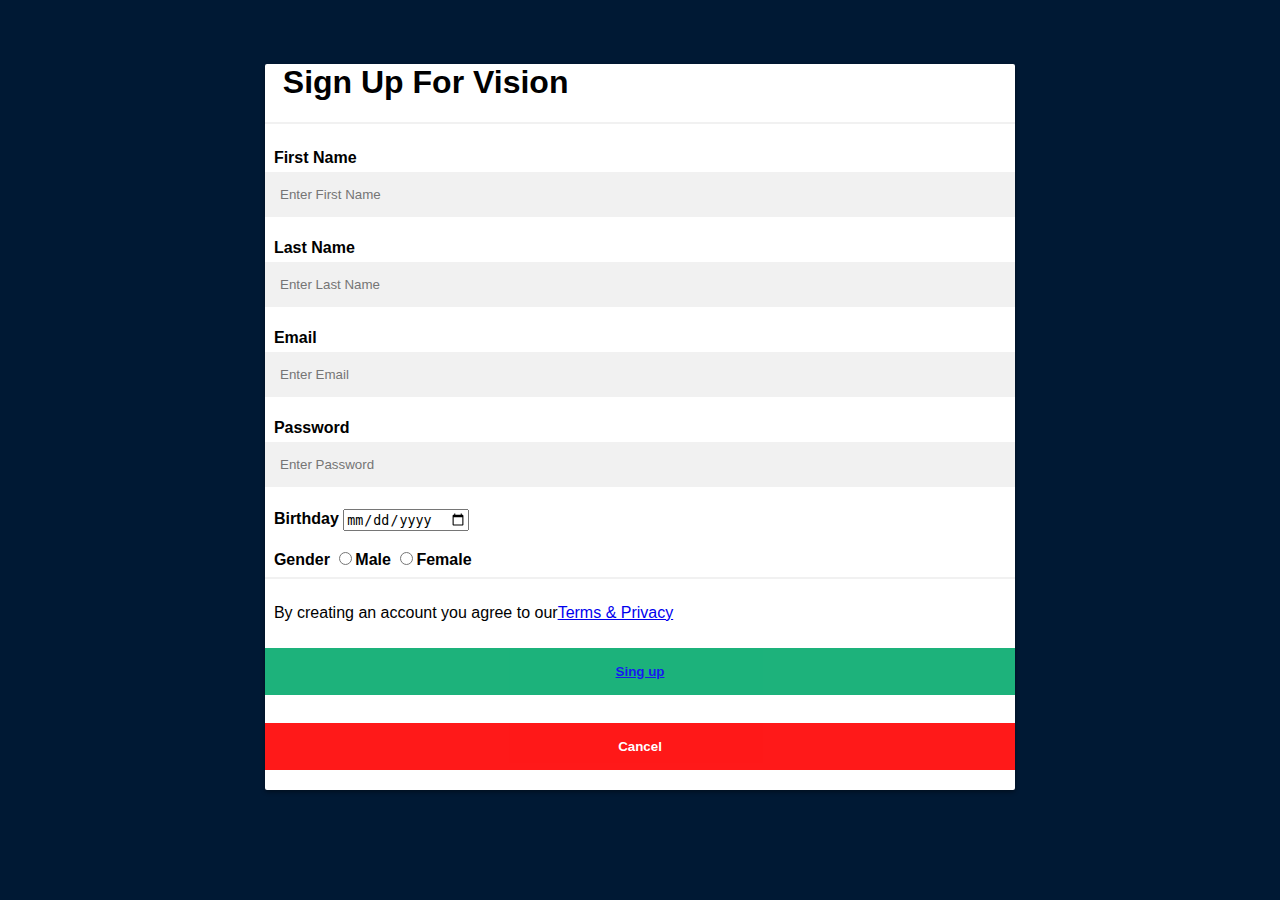
<file: studentsignin.html>
<!DOCTYPE html>
<html>
<head>
	<title>Student Sing up</title>
	<link rel="stylesheet" type="text/css" href="stdentsignup.css">
</head>
<body>

	<div class="Form-popup" id="MyForm">
	<form class="login-box" action="stdentsignup.php" method="post">
		
			<h1>&nbsp;&nbsp;Sign Up For Vision</h1>
		<hr>
	
		<label for="firstname"><b>&nbsp;&nbsp;First Name</b></label>
		<input type="text" placeholder="Enter First Name" name="firstname" required>
	

	
		<label for="lastname"><b>&nbsp;&nbsp;Last Name</b></label>
		<input type="text" placeholder="Enter Last Name" name="lastname">
	

	
		<label for="email"><b>&nbsp;&nbsp;Email</b></label>
		<input type="text" placeholder="Enter Email" name="email" required>
	

	
		<label for="password"><b>&nbsp;&nbsp;Password</b></label>
		<input type="password" id="psw" placeholder="Enter Password" name="password" required>
	
	

	
		<label for="Birthdate"><b>&nbsp;&nbsp;Birthday</b></label>
		<input type="date" name="Birthdate" required>
	
<br><br>
	
		<label for="gender"><b>&nbsp;&nbsp;Gender</b></label>
		<input type="radio" name="gender" value="m"><b>Male</b>
		<input type="radio" name="gender" value="f"><b>Female</b>
		 <hr>
    <p>&nbsp;&nbsp;By creating an account you agree to our<a href="Termsandconditions.html">Terms & Privacy</a>
    	<br><br>

		<button type="submit" class="Btn"><b><a href="mainhome.html">Sing up</a></b></button>
		<button type="button" class="cancel" onclick="closeform()"><b>Cancel</b></button>
	</form>
	</div>
	<script>
function closeform() {
  document.getElementById("myform").style.display = "none";
}
	</script>
	

</body>
</html>
</file>
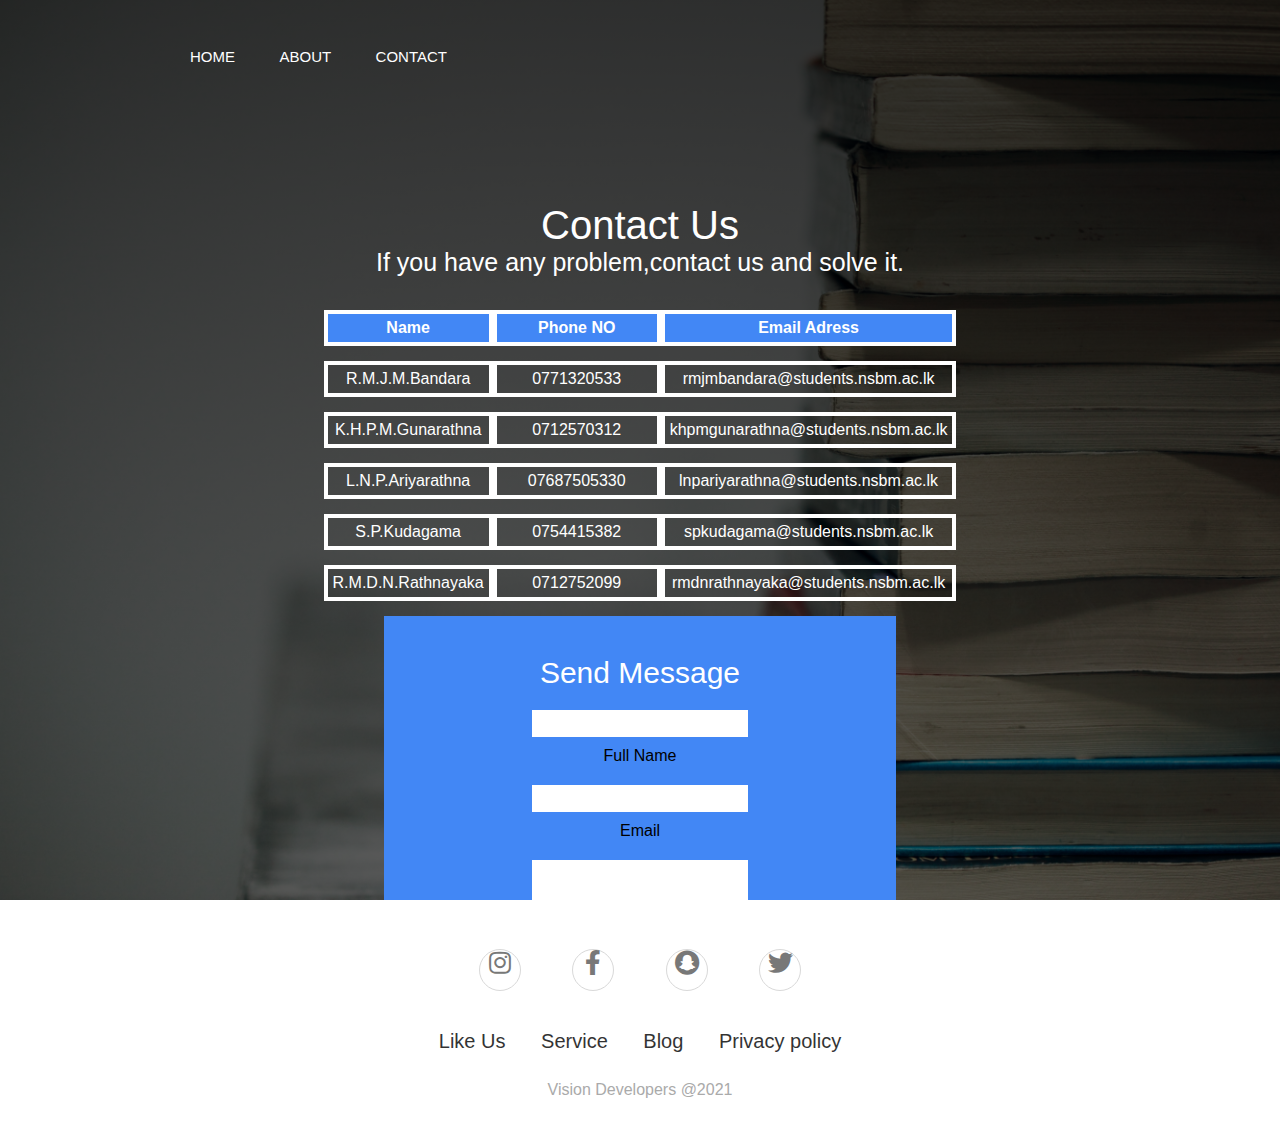
<file: contact/contact.html>
<html>
    <head>
        <title></title>
        <meta name="viewport" content="width=device-width,initial-scale=1">
        <link rel="stylesheet" href="./contact.css">

        <link rel="preconnect" href="https://fonts.googleapis.com">
        <link rel="preconnect" href="https://fonts.gstatic.com" crossorigin>
        <link href="https://fonts.googleapis.com/css2?family=Montserrat:wght@600&display=swap" rel="stylesheet"> 
        <link rel="stylesheet" href="https://cdnjs.cloudflare.com/ajax/libs/font-awesome/5.15.4/css/all.min.css" integrity="sha512-1ycn6IcaQQ40/MKBW2W4Rhis/DbILU74C1vSrLJxCq57o941Ym01SwNsOMqvEBFlcgUa6xLiPY/NS5R+E6ztJQ==" crossorigin="anonymous" referrerpolicy="no-referrer" />
        
        
 </head>
    <body>
        <div class="header">
            <div class="nav-bar">
                <div class="nav-links" id="nav-links">
                    <i class="fa fa-times" onclick="closeMenu()"></i>
                    <ul>
                        <a href="Untitled-1.html"><li>HOME</li></a>
                        <a href="#"><li>ABOUT</li></a>
                        <a href="#"><li>CONTACT</li></a>
    
                    </ul>
                </div>
                <i class="fa fa-bars" onclick="showMenu()"></i>
            </div>
            <style>
                table {
                    border-collapse: separate;
                    border-spacing: 0 15px;
                    color: #fff;
                  }
                  th {
                    background-color: #4287f5;
                    color: white;
                  }
                  th,
                  td
                   {
                    width: 150px;
                    text-align: center;
                    border: 4px solid #fff;
                    padding: 5px;
                  }
                  h2 
                  {
                    color: #4287f5;
                  }
            </style>
            <section class="Contact">
                <div class="content">
                    <h2><center>Contact Us</center></h2>
                    <h3><center>If you have any problem,contact us and solve it.</center></h3>
                </div>
                <div>
                    <center>
                        <table>
                            <tr>
                                <th>Name</th><br>
                                <th>Phone NO</th>
                                <th>Email Adress</th>
                            </tr>
                            <tr>
                                <td>R.M.J.M.Bandara</td>
                                <td>0771320533</td>
                                <td>rmjmbandara@students.nsbm.ac.lk</td>
                            </tr>
                            <tr>
                                <td>K.H.P.M.Gunarathna</td>
                                <td>0712570312</td>
                                <td>khpmgunarathna@students.nsbm.ac.lk</td>
                            </tr>
                            <tr>
                                <td>L.N.P.Ariyarathna</td>
                                <td>07687505330</td>
                                <td>lnpariyarathna@students.nsbm.ac.lk</td>
                            </tr>
                            <tr>
                                <td>S.P.Kudagama</td>
                                <td>0754415382</td>
                                <td>spkudagama@students.nsbm.ac.lk</td>
                            </tr>
                            <tr>
                                <td>R.M.D.N.Rathnayaka</td>
                                <td>0712752099</td>
                                <td>rmdnrathnayaka@students.nsbm.ac.lk</td>
                            </tr>
                        </center>
                        </table>
                    </div>
                    <div class="contactForm">
                        <center>
                        <form>
                            <h2>Send Message</h2>
                            <div class="inputBox">
                                <input type="text" name="" required="required">
                                <span>Full Name</span>
                            </div>
                            <div class="inputBox">
                                <input type="text" name="" required="required">
                                <span>Email</span>
                            </div>
                            <div class="inputBox">
                                <textarea required="required"></textarea> 
                                <span>Type a Message...</span>
                            </div>
                            <div class="inputBox">
                                <input type="submit" name=""  value="Send">
                                </center>
                            </div>
                        </form>
                    </div>
                    <div class="Footer">
                        <div class="Social">
                            <ul>
                             <li><a href="#"><i class="fab fa-instagram"></i></a></li>
                             <li><a href="#"><i class="fab fa-facebook-f"></i></a></li>
                             <li><a href="#"><i class="fab fa-snapchat"></i></a></li>
                             <li><a href="#"><i class="fab fa-twitter"></i></a></li>
                            </ul>
                        </div>
                        <ul class="list">
                            <li>
                             <a href="#">Like Us</a>
                            </li>
                            <li>
                             <a href="#">Service</a>
                            </li>
                            <li>
                             <a href="#">Blog</a>
                            </li>
                            <li>
                             <a href="#">Privacy policy</a>
                            </li>
                            
                        </ul>

                    <p class="copyright">
                        Vision Developers @2021
                  </p>
               </div>
             </body>
             <script>
                var show = document.getElementById("nav-links");
                function showMenu(){
                    show.style.right = "0";
                    
                }
                function closeMenu(){
                    show.style.right = "-200px";
                    
                }
            </script>
    </body>

</html>
</file>
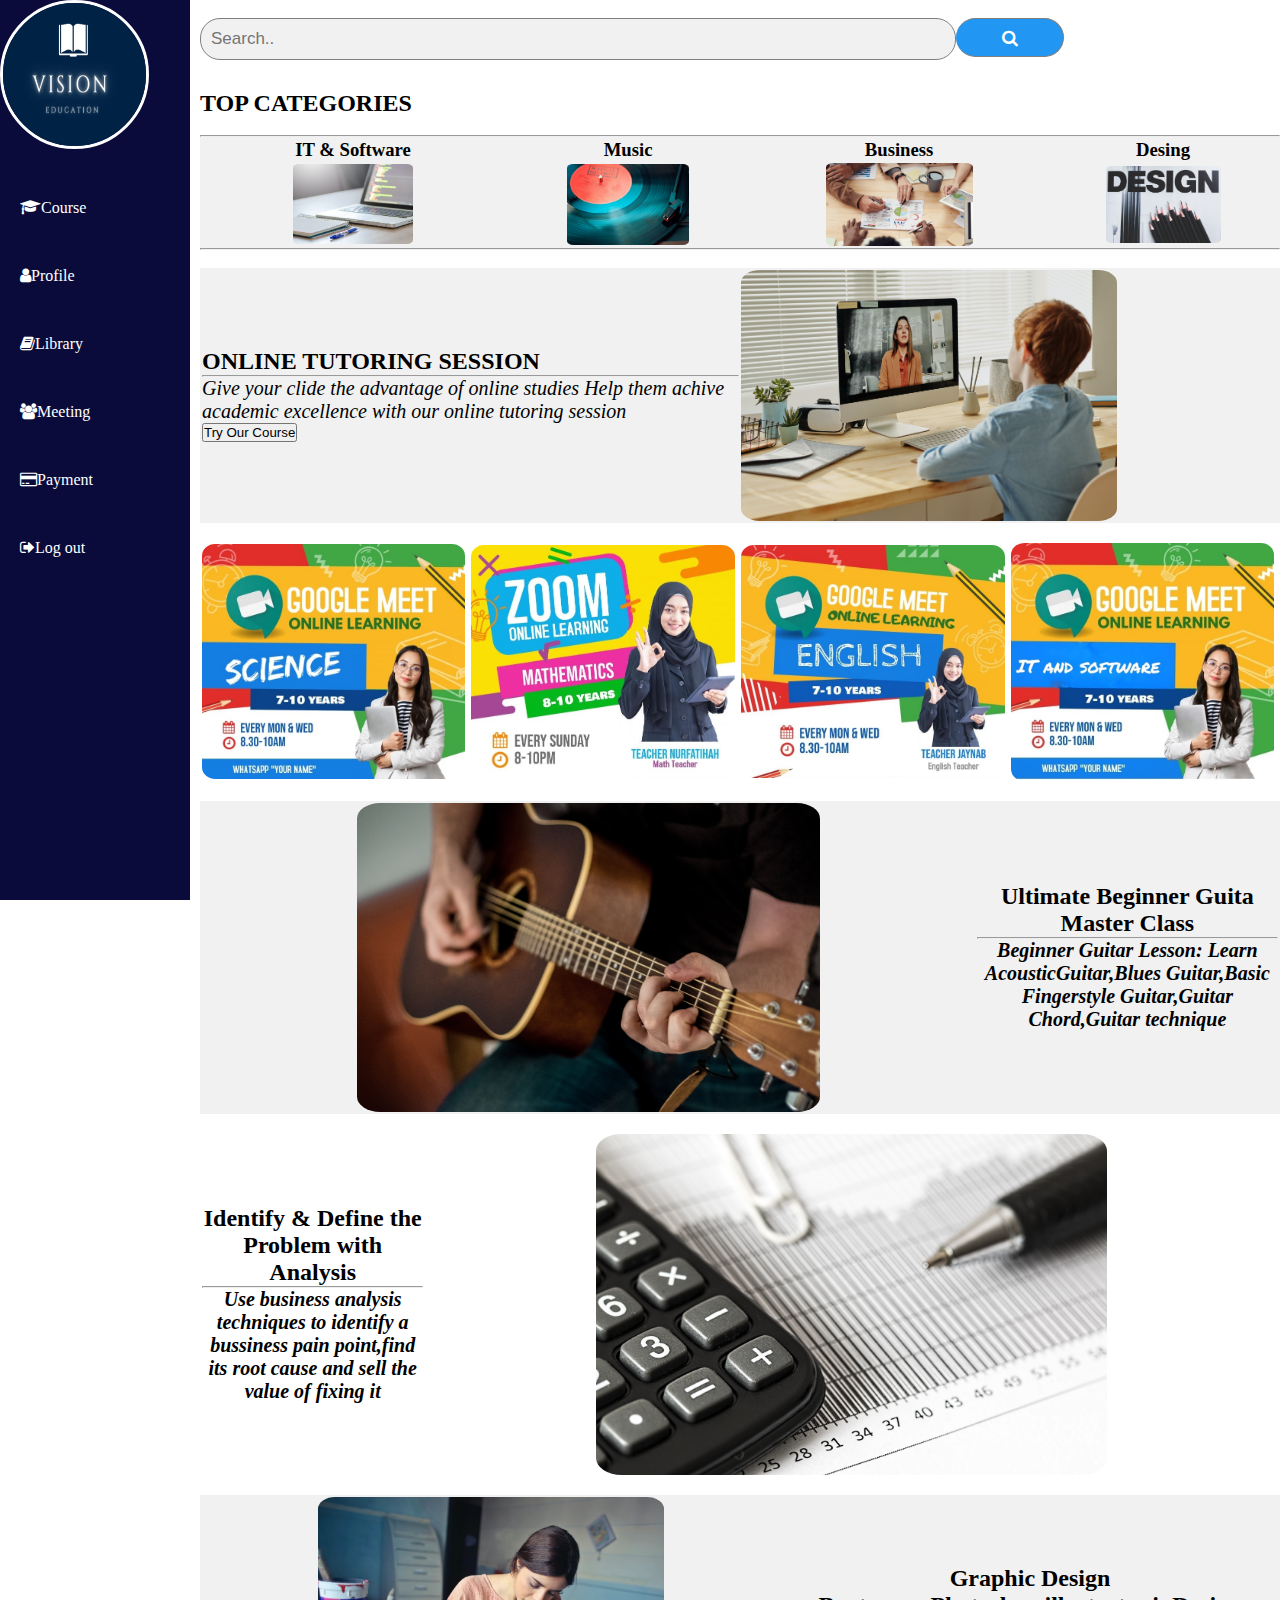
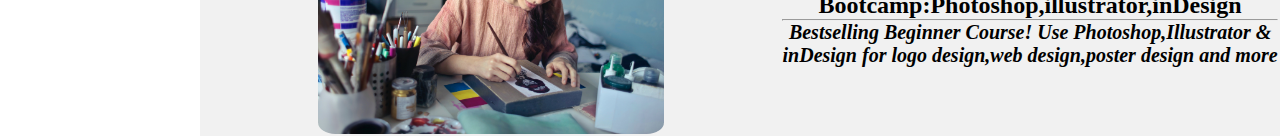
<file: Home-Page/home.html>
<html>

<head>
  <title>vision home</title>
  <link rel="stylesheet" href="./home.css">
  <link rel="stylesheet" href="https://cdnjs.cloudflare.com/ajax/libs/font-awesome/4.7.0/css/font-awesome.min.css">

</head>

<body>
  <section id="banner">
    <div class="banner-text">
      <br>
            <form class="example">
           <input type="text" placeholder="Search.." name="search">
               <button type="submit" class="Search"><i class="fa fa-search"></i></button>
               <br><br>
               <br><br>
               <h2>TOP CATEGORIES</h2><br>
               <hr>
               <table class="table1">
                <tr>
                  <th><h3>IT & Software</h3></th>
                  <th><h3>Music</h3></th>
                  <th><h3>Business</h3></th>
                  <th><h3>Desing</h3></th>
                </tr>
                <tr>
                  <th><img src="./homeimage/software.jpg" class="tab2e1img"></th>
                  <th><img src="./homeimage/Music.jpg" class="table1img"></th>
                  <th><img src="./homeimage/busness.jpg" class="table1img"></th>
                  <th><img src="./homeimage/desing.jpg" class="table1img"></th>
                </tr>
              
               </table>
               <hr>
               <br>
               <table class="table2">
                <tr>
              <td width="50%">
                <div class="box">
                 <h2>ONLINE TUTORING SESSION</h2>
                 <hr>
                 <p>Give your clide the advantage of online studies
                 Help them achive academic excellence with our online tutoring session</p>
                 <button>Try Our Course</button>
                </div>
              </td>
              <td><img class="kidimg" src="./homeimage/kid.jpg"></td>
             </tr>
             </table>
             <br>
             <table>
               <tr>
                 <td><img src="./homeimage/add1.jpeg" class="table2img"></td>
                 <td><img src="./homeimage/add3.jpeg" class="table2img"></td>
                 <td><img src="./homeimage/add2.jpeg" class="table2img"></td>
                 <td><img src="./homeimage/add4.jpeg" class="table2img"></td>
               </tr>
             </table>
             <br>
             <table class="table3">
               <tr>
                 <th><img src="./homeimage/musiccls.jpg" class="music"></th>
                 <th>
                  <h2>Ultimate Beginner Guita Master Class</h2>
                  <hr>
                  <p>Beginner Guitar Lesson: Learn AcousticGuitar,Blues Guitar,Basic Fingerstyle Guitar,Guitar Chord,Guitar technique</p>
                 </th>
               </tr>
             </table>
             <br>
             <table class="table4">
               <tr>
                 <th>
                   <h2>Identify & Define the Problem with Analysis</h2>
                   <hr>
                   <p>Use business analysis techniques to identify a bussiness pain point,find its root cause and sell the value of fixing it</p>
                 </th>
                 <th><img src="./homeimage/business.jpg" class="business"></th>
               </tr>
             </table>
             <br>
             <table class="table5">
               <tr>
                 <th><img src="./homeimage/desings.jpg" class="design"></th>
                 <th><h2>Graphic Design Bootcamp:Photoshop,illustrator,inDesign</h2>
                  <hr>
                  <p>Bestselling Beginner Course! Use Photoshop,Illustrator & inDesign for logo design,web design,poster design and more</p>
                 </th>
               </tr>
             </table>
             </form>
</iframe>

    </div>
  </section>
  <div class="sideNav">
    <nav>
      <ul>
        <img class="pimg" src="./homeimage/logo.jpeg">
      </p>
        <li><a href="../index.html"><i class="fa fa-graduation-cap"></i>Course</a></li>
        <li><a href="./homeprofile/mainhomeprofile.html"><i class="fa fa-user"></i>Profile</a></li>
        <li><a href="../library/library.html"><i class="fa fa-book"></i>Library</a></li>
        <li><a href="https://meet.google.com/"><i class="fa fa-users"></i>Meeting</a></li>
        <li> <a href="./homepayment/mainhomepayment.html"><i class="fa fa-credit-card"></i>Payment</a></li>
        <li> <a href="../index.html"><i class="fa fa-sign-out"></i>Log out</a></li>
      </ul>
    </nav>
  </div>

</body>

</html>
</file>
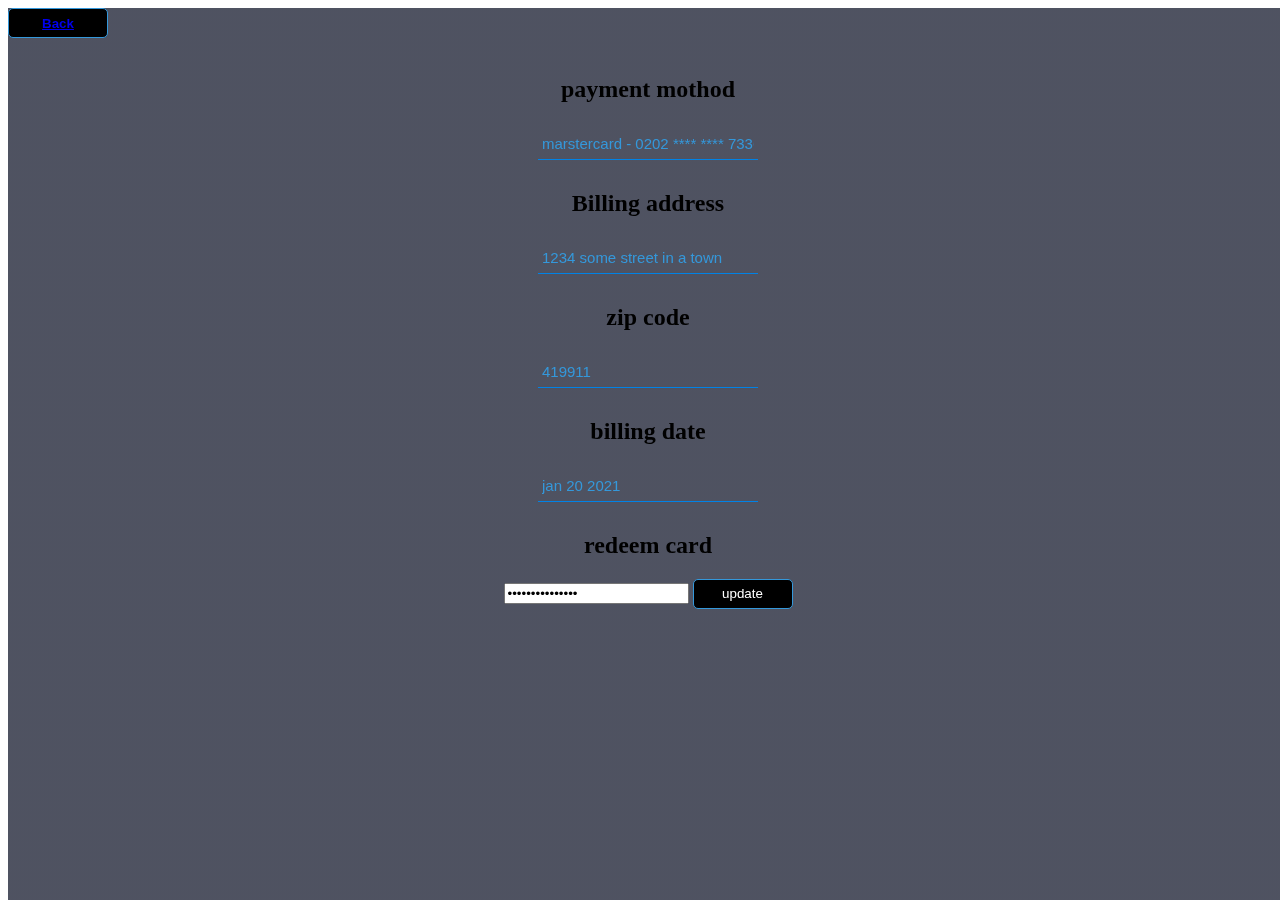
<file: homepayment/mainhomepayment.html>
<html>
<head>
    <title>vision payment</title>
    <link rel="stylesheet" href="mainhomepayment.css">
    </head>
<body>
    <section id="background">
        <div class="background-text">
            <button><a href="mainhome.php"><b>Back</b></a></button>
        </div>
   <center>
       <br>
    <div class="payment tab show">
    <h2>payment mothod</h2>
        <input type="text"class="input" value="marstercard - 0202 **** **** 7336">
        <h2> Billing address</h2>
        <input type="text"class="input" value="1234 some street in a town">
        <h2>zip code</h2>
        <input type="text" class="input" value="419911">
         <h2>billing date</h2>
        <input type="text" class="input" value="jan 20 2021">
         <h2>redeem card</h2>
        <input type="password" class="input" value="enter gift code">
        <button class="btn"> update </button>
    </div>
    </center>
    </section>
    </body>
</html>
</file>
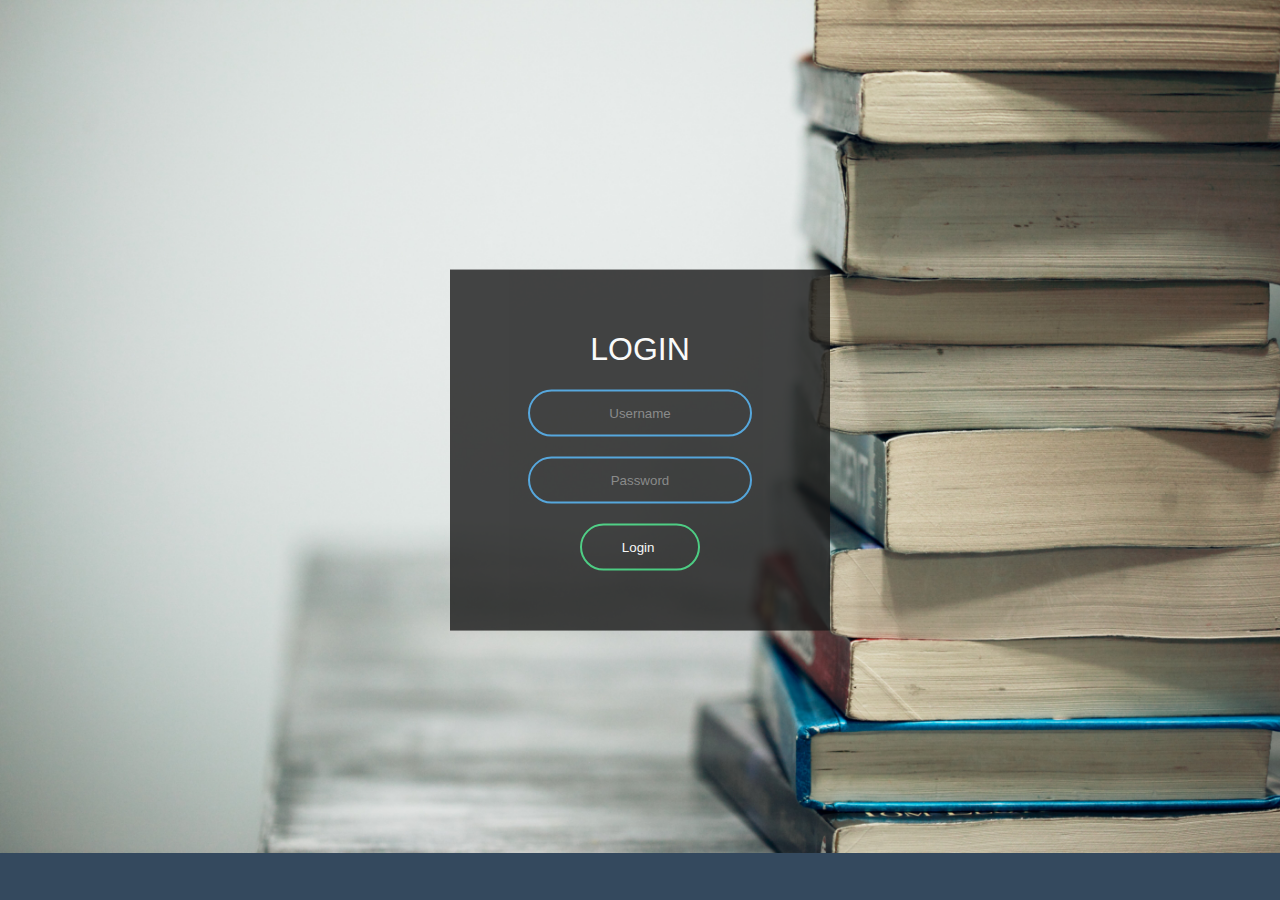
<file: login-Page/Login.html>
<!DOCTYPE html>
<html>
<head>
	<meta charset="utf-8">
    <title Animated login form></title>
	<link rel="stylesheet" type="text/css" href="./loginstyle.css">
</head>
<body>
	<img src="../Home-Page/homeimage/sharon-mccutcheon-eMP4sYPJ9x0-unsplash.jpg">
	<form class="box" action="./login.php" method="post">
            <h1>Login</h1>
            <input type="text" name="email" placeholder="Username" required>
            <input type="Password" name="password" placeholder="Password" required>
            <input type="submit" name="" value="Login ">
        </form>

</body>
</html>
</file>
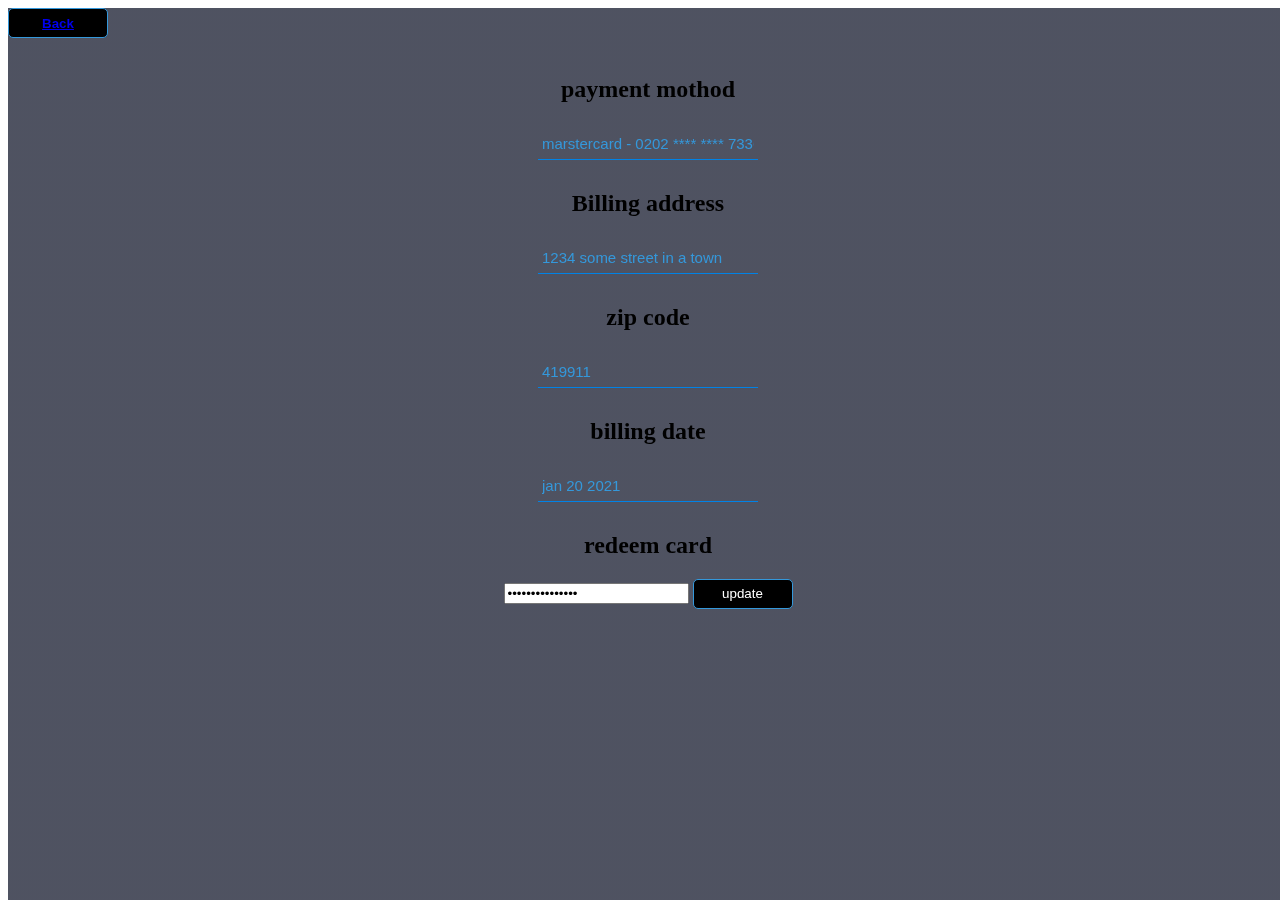
<file: Home-Page/homepayment/mainhomepayment.html>
<html>
<head>
    <title>vision payment</title>
    <link rel="stylesheet" href="./mainhomepayment.css">
    </head>
<body>
    <section id="background">
        <div class="background-text">
            <button><a href="../home.html"><b>Back</b></a></button>
        </div>
   <center>
       <br>
    <div class="payment tab show">
    <h2>payment mothod</h2>
        <input type="text"class="input" value="marstercard - 0202 **** **** 7336">
        <h2> Billing address</h2>
        <input type="text"class="input" value="1234 some street in a town">
        <h2>zip code</h2>
        <input type="text" class="input" value="419911">
         <h2>billing date</h2>
        <input type="text" class="input" value="jan 20 2021">
         <h2>redeem card</h2>
        <input type="password" class="input" value="enter gift code">
        <button class="btn"> update </button>
    </div>
    </center>
    </section>
    </body>
</html>
</file>
<file: stdentsignup.css>
body{
    background-color: #001934;
    padding:0;
    margin:0;
  }
  hr{
      border: 1px solid #f1f1f1;
      margin-bottom: 25px;
  }
  input[type=text], input[type=password] {
    width: 100%;
    padding: 15px;
    margin: 5px 0 22px 0;
    display: inline-block;
    border: none;
    background: #f1f1f1;
    box-sizing: border-box;
  }
  input[type=text]:focus, input[type=password]:focus {
    background-color: #ddd;
    outline: none;
  }
  .login-box {
    margin: 5% auto;
    width: 750px;
    background: #fff;
    border-radius: 2px;
    box-shadow: 0 2px 4px rgba(0, 0, 0, 0.4);
    font-family: Arial,Helvetica,sans-serif;
    box-sizing: border-box;
  }
  .Btn{
    background-color: #04AA6D;
    color: white;
    padding: 16px 20px;
    margin: 8px 0px;
    border: none;
    cursor: pointer;
    width: 100%;
    opacity: 0.9;
  }
  .cancel{
    background-color: red;
    color: white;
    padding: 16px 20px;
    margin: 20px 0;
    border: none;
    cursor: pointer;
    width: 100%;
    opacity: 0.9;
  }
</file>
<file: contact/contact.css>
*{
    margin: 0;
    padding: 0;
    font-family: sans-serif;
     
}
.header{
    height: 100vh;
    background-image: linear-gradient(rgba(0,0,0,0.8),rgba(0,0,0,0.6)),url(sharon-mccutcheon-eMP4sYPJ9x0-unsplash.jpg) ;
    background-position: center;
    background-size: cover;
    overflow-x: hidden;
    position: relative;
}
.nav-bar{
    display: flex;
    padding: 40px 120px;

}
.nav-links{
    flex: 1;
}
.nav-links ul{
    margin-left: 50px;
    display: inline;
} 
.nav-links ul li{
    list-style: none;
    display: inline-block;
    padding: 8px 20px;


}
.nav-links ul a{
    color: #fff;
    text-decoration: none;
    font-size: 15px;
}
.nav-links ul li::after{
    content: '';
    width: 0;
    height: 2px;
    background: yellow;
    display: block;
    margin: auto;
}
.nav-links ul li:hover::after{
    width: 100%;

}
.bann-title{
    margin: 80px 130px;
    color: #fff;

}
.bann-title h1{
    font-size: 50px;
    margin-bottom: 30px;


}
.bann-title h1 span{
    color: yellow;
    font-size: 60px;
}

.bann-title p{
    font-size: 12px;
    margin-bottom: 25px;
    font-family: Arial, Helvetica, sans-serif;
    letter-spacing: 1.3px;
    line-height: 20px;
}
.nav-bar .fa{
    display: none;
}
.footer{
    padding: 40px 0;
    background-color:#fff ;
}
.footer .Social{
    text-align: center;
    padding-bottom: 25px;
    color: #4b4c4b;
}
.footer .Social a {
    font-size: 25px;
    color: inherit;
    border:  1px solid #ccc;
    width: 40px;
    height: 40px;
    line-height: 40px;
    display: inline-block;
    text-align: center;
    border-radius: 50%;
    margin:0 8px;
    opacity: 0.75;
}
.footer .Social a:hover {
 opacity: 0.9; 
}
.footer ul {
    margin-top: 0;
    padding: 0;
    text-align: center;
    list-style: none;
    font-size: 20px;
    line-height: 2.5;
    margin-bottom: 0;
}
.footer ul a {
    color: inherit;
    text-decoration: none;
    opacity: 0.8;

}
.footer ul li {
    display: inline-block;
    padding: 0 15px;

}
.footer .ul li a:hover{
    opacity: 1;
}
.footer .copyright{
    margin-top: 15px;
    text-align: center;
    font-size: 41 #aaa;
    color: #aaa;

}
.contact
{
	position: relative;
	min-height: 100vh;
	padding: 50px 100px;
	display: flex;
	justify-content: center;
	align-items: center;
	flex-direction: column;

}
.contact .content
{
	max-width: 800px;
	text-align: center;
}
.contact .content h2
{
	font-size: 40px;
	font-weight: 500;
	color: #fff;

}
.contact .content h3
{

	font-weight: 300;
	color: #fff;
    font-size: 25px;
}
.container
{
	width: 100%;
	display: flex;
	justify-content: center;
	align-items: center;
	margin-top: 30px;
    

}
.contactForm
{
	width: 40%;
	padding: 40px;
	background: #4287f5;
}
.contactForm h2
{
	font-size: 30px;
	color: #fff;
	font-weight: 500;
}
.contactForm .inputBox
{
	position: relative;
	width: 50%;
	margin-top: 10px;
    
}
.contactForm .inputBox input,
.contactForm .inputBox textarea
{
	width: 100%;
	padding: 5px 0;
	font-style: 16px;
	margin: 10px 0;
	border: none;
	border-bottom: 2px solid #fff;
	outline: none;
	resize: none;
}
@media (max-width: 700px){
    .vertical-bar{
        display: none;
        
    }
    .bann-title{
        margin: 80px 40px;
    }
    .bann-title h1{
        font-size: 50px;

    }
    .nav-bar{
        padding: 10px 30px;
    }
    .fa-bars{
        position: absolute;
        right: 20px;
        top: 10px;
    }
    .nav-bar .fa{
        display: block;
        color: #fff;
        margin: 10px 25px;
        font-size: 22px;
        cursor: pointer;
    }
    .nav-links{
        height: 100hv;
        width: 200px;
        background: #000;
        top: 0;
        right: -200px;
        position: absolute;
        text-align: left;
        z-index: 2;
    }
    .nav-links ul a{
        display: block;

    }

    .nav-links .btn{
        float: none;
        margin-left: 25px;
        margin-top: 10px;


    }


}
</file>
<file: Home-Page/home.css>
*{
    margin: 0;
    padding: 0;
    
}
#banner{
    min-height: 100vh;

    width: 100%;

    background-position: center;

    background-size: cover;

    position: relative;
}
.banner-text{
    margin-left: 200px;
}
.banner-text h1{
    font-size: 130px;
}
.banner-text p{
    font-size: 20px;
    font-style: italic;
} 
.sideNav{
    width:190px;
    height:100vh;
    position:fixed;
    left:0px;
    top:0px;
    background:#0B0B3B;
    z-index:2 ;
   
}  
nav ul li{
    list-style: none;
    margin:50px 20px;
}
nav ul li a{
   text-decoration: none;
    color:#fff;
}
.pimg{
    box-sizing:border-box;
    width:149px;
    height:149px;
    border-radius:50%;
    margin:0;
    border:3px solid #fff;
    padding:3px;
    background-color: white;
    transition:all 1s;
    margin: 0;
    padding: 0;
} 
form.example input[type=text] {
  padding: 10px;
  font-size: 17px;
  border: 1px solid grey;
  float: left;
  width: 70%;
  background: #f1f1f1;
  border-radius: 20px;
}

.Search{
  float: left;
  width: 10%;
  padding: 10px;
  background: #2196F3;
  color: white;
  font-size: 17px;
  border: 1px solid grey;
  border-left: none;
  cursor: pointer;
  border-radius: 20px;
}

form.example button:hover {
  background: #0b7dda;
}

form.example::after {
  content: "";
  clear: both;
  display: table;
} 
.table1{
     background: #f1f1f1;
}
.table2{
    background: #f1f1f1;
}
.table3{
    background: #f1f1f1;
}
.table5{
     background: #f1f1f1;
}
.music{
    width:60%;
    border-radius:5%;
}
.business{
    width:60%;
    border-radius:5%;
}
.design{
    width:60%;
    border-radius:5%;
}
.kidimg{
     width:70%;
      border-radius:5%;
}
.box{
    color: black;
     background: #f1f1f1;

}
table, th, td {
  border: 0px solid black;
}
.tab2e1img{
    width:40%;
    border-radius:5%;
}
.table1img{
     width:50%;
    border-radius:5%;
}
.table2img{
    width:98.5%;
    border-radius:5%;
}
</file>
<file: homepayment/mainhomepayment.css>
*:focus{
    outline:none;
    
}
#background{
    min-height: 100vh;

    width: 100%;

    background-image: linear-gradient(rgba(4,9,30,0.7),rgba(4,9,30,0.7)),url(#);

    background-position: center;

    background-size: cover;

     position:fixed;
}
input[type="text"],
input[type="text"]{
    display:block;
    box-sizing: border-box;
    background: none;
    color:#3498db;
    margin-bottom: 30px;
    padding:4px;
    width:220px;
    height:32px;
    border:none;
    border-bottom:1px solid #0082e6;
    font-family: 'Roboto',sans-serif;
    font-weight:400;
    font-size:15px;
    transition: 0.2s ease;
}
input[type="text"]{
    margin-top:25px;
}
input[type="text"]:focus,
input[type="text"]:focus{
    border-bottom:2px solid #3498db;
    border-bottom-right-radius:20px;
    color:#3498db;
    transition:0.2 ease;
    
}
button{
    border:1px solid #3498db;
    background-color:black;
    color:white;
    height:30px;
    width:100px;
    border-radius:5px;
    margin:0px;
    transition:all 0.3s;
}
button:hover{
    transform: scale(1.1);
    
}
input[type="file"]{
    display:none;
}
table, th, td {
  border: 1px solid black;
  float: right;
}
</file>
<file: login-Page/loginstyle.css>
body{
    margin: 0;
    padding: 0;
    font-family: sans-serif;
    background: #34495e;
}
img{
    height: 100%;
    width: 100%;
}

.box{
    width: 300px;
    padding: 40px;
    position: absolute;
    top: 50%;
    left: 50%;
    opacity: 0.8;
    transform: translate(-50%,-50%);
    background: #191919;
    text-align: center;
}
.box h1{
    color: white;
    text-transform: uppercase;
    font-weight: 500;

}
.box input[type="text"],.box input[type="Password"]{
    border: 0;
    background: none;
    display: block;
    margin: 20px auto;
    text-align: center;
    border: 2px solid #3498db;
    padding: 14px 10px;
    width: 200px;
    outline: none;
    color: white;
    border-radius: 24px;
    transition: 0.25s;


}
.box input[type="text"]:focus,.box input[type="Password"]:focus{
    width: 280px;
    border-color: #2ecc71;

}
.box input[type="submit"]{
    border: 0;
    background: none;
    display: block;
    margin: 20px auto;
    text-align: center;
    border: 2px solid #2ecc71;
    padding: 14px 40px;
    outline: none;
    color: white;
    border-radius: 24px;
    transition: 0.25s;
    cursor: pointer;

}
.box input[type="submit"]:hover{
    background: #2ecc71;
    
}
</file>
<file: Home-Page/homepayment/mainhomepayment.css>
*:focus{
    outline:none;
    
}
#background{
    min-height: 100vh;

    width: 100%;

    background-image: linear-gradient(rgba(4,9,30,0.7),rgba(4,9,30,0.7)),url(#);

    background-position: center;

    background-size: cover;

     position:fixed;
}
input[type="text"],
input[type="text"]{
    display:block;
    box-sizing: border-box;
    background: none;
    color:#3498db;
    margin-bottom: 30px;
    padding:4px;
    width:220px;
    height:32px;
    border:none;
    border-bottom:1px solid #0082e6;
    font-family: 'Roboto',sans-serif;
    font-weight:400;
    font-size:15px;
    transition: 0.2s ease;
}
input[type="text"]{
    margin-top:25px;
}
input[type="text"]:focus,
input[type="text"]:focus{
    border-bottom:2px solid #3498db;
    border-bottom-right-radius:20px;
    color:#3498db;
    transition:0.2 ease;
    
}
button{
    border:1px solid #3498db;
    background-color:black;
    color:white;
    height:30px;
    width:100px;
    border-radius:5px;
    margin:0px;
    transition:all 0.3s;
}
button:hover{
    transform: scale(1.1);
    
}
input[type="file"]{
    display:none;
}
table, th, td {
  border: 1px solid black;
  float: right;
}
</file>
